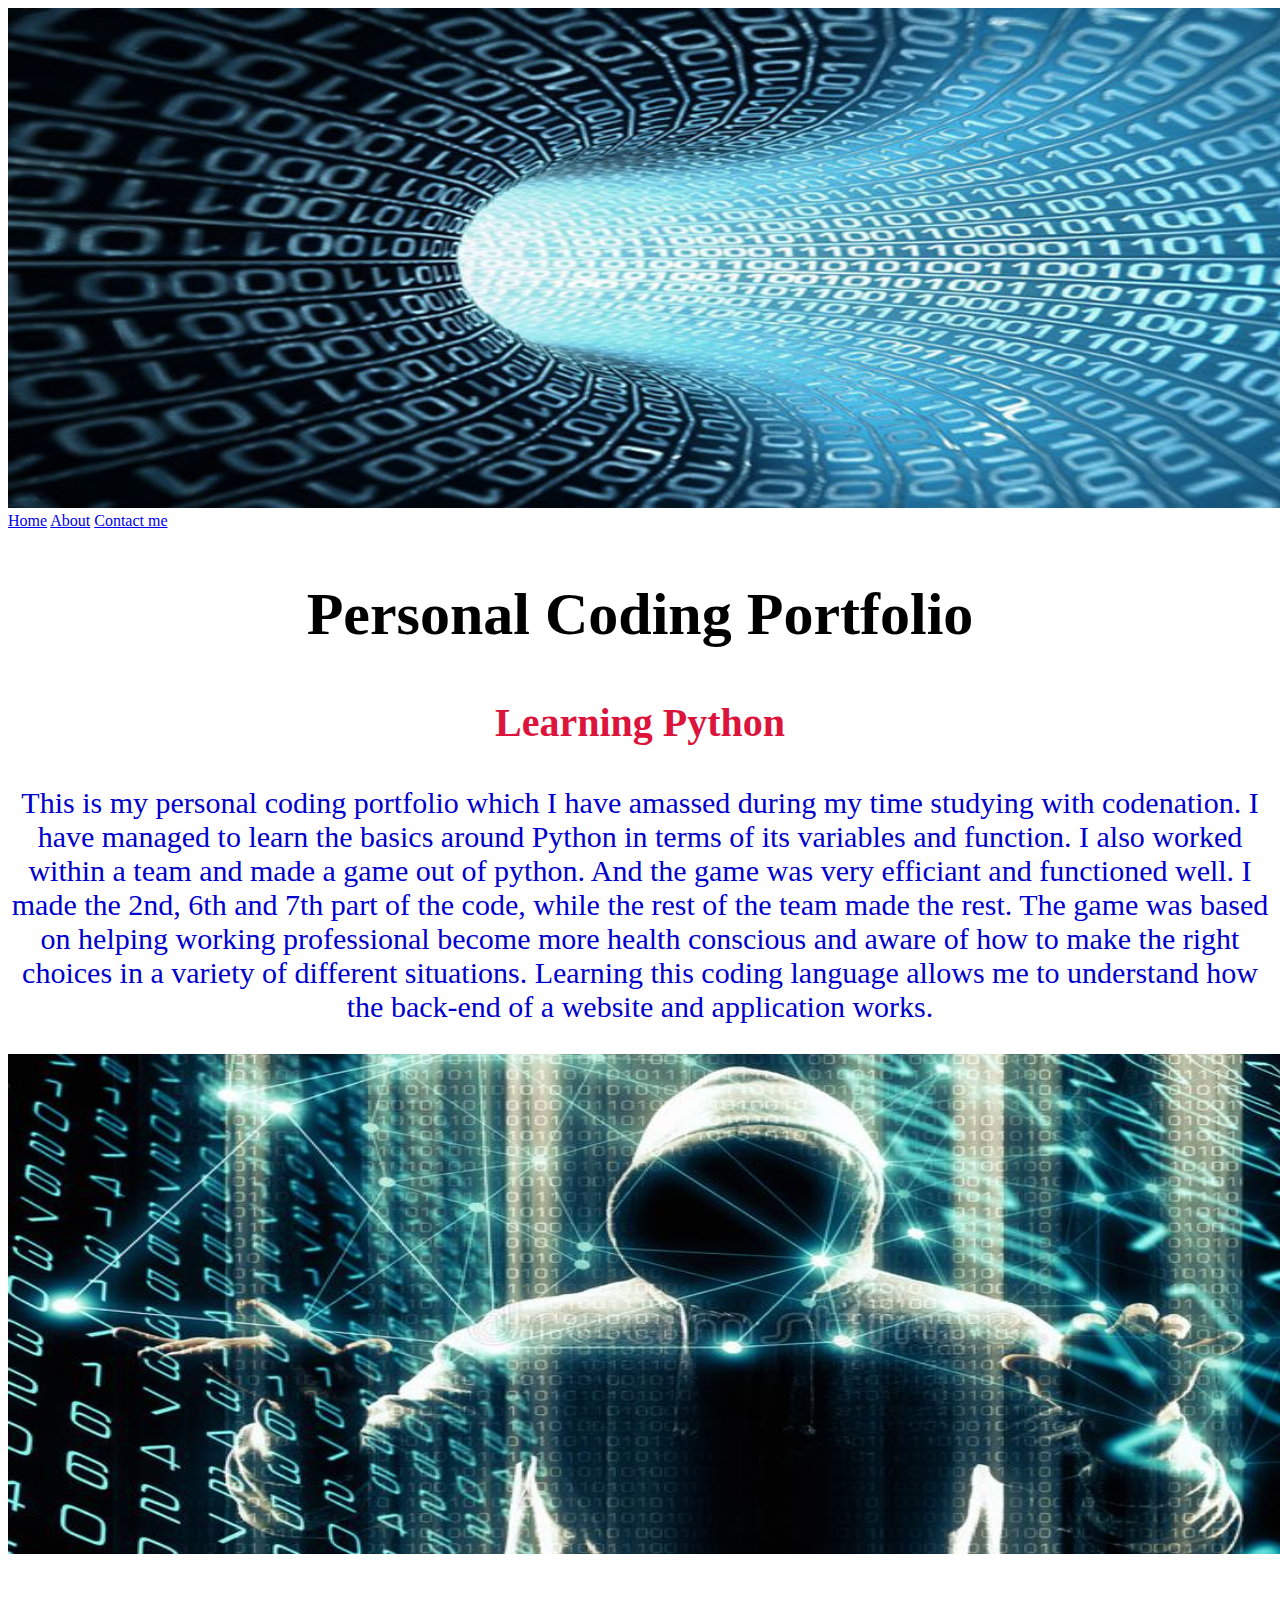
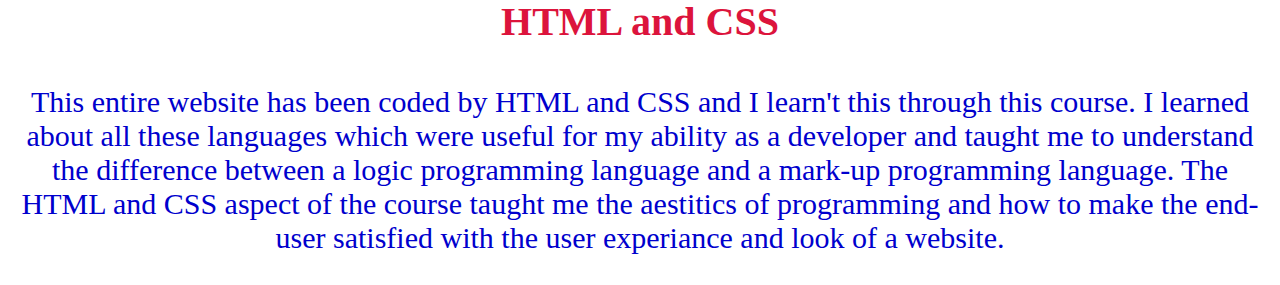
<file: index.html>
<!DOCTYPE html>
<html lang="en">
<head>
    <meta charset="UTF-8">
    <meta http-equiv="X-UA-Compatible" content="IE=edge">
    <meta name="viewport" content="width=device-width, initial-scale=1.0">
    <title>Personal Coding Portfolio</title>
    <link rel="stylesheet" href="style.css">
</head>
<body>
   <div>  
       <img src ="Information-technology-big-data-collection-complex-700x438.jpg" alt = "cover photo">
   </div>
   <nav class="flexbox">
    <a class="flexitem" href=" /index.html">Home</a>
    <a class="flexitem" href="./about.html">About</a>
    <a class="flexitem" href="./contact.html">Contact me</a>
    <h2>Personal Coding Portfolio</h2>
    <h3>Learning Python</h3>
    <p>
        This is my personal coding portfolio which I have 
        amassed during my time studying with codenation. I 
        have managed to learn the basics around Python in terms 
        of its variables and function. I also worked within a team 
        and made a game out of python. And the game was very efficiant 
        and functioned well. I made the 2nd, 6th and 7th part
        of the code, while the rest of the team made the rest. 
        The game was based on helping working professional
        become more health conscious and aware of how to make 
        the right choices in a variety of different situations.
        Learning this coding language allows me to understand 
        how the back-end of a website and application works.
    </p>
    <div>  
        <img src = "coding-wallpaper-ai-robot-algorithms-future-warfare-cyber-attack-concept-155190388.jpg" alt = "A.I.">
    </div>
    <h3> HTML and CSS</h3>
        <p>
            This entire website has been coded by HTML and CSS 
            and I learn't this through this course. I learned 
            about all these languages which were useful for my 
            ability as a developer and taught me to understand 
            the difference between a logic programming language
            and a mark-up programming language. The HTML and CSS 
            aspect of the course taught me the aestitics of 
            programming and how to make the end-user satisfied 
            with the user experiance and look of a website.
        </p>
      
</body>
</html>
</file>
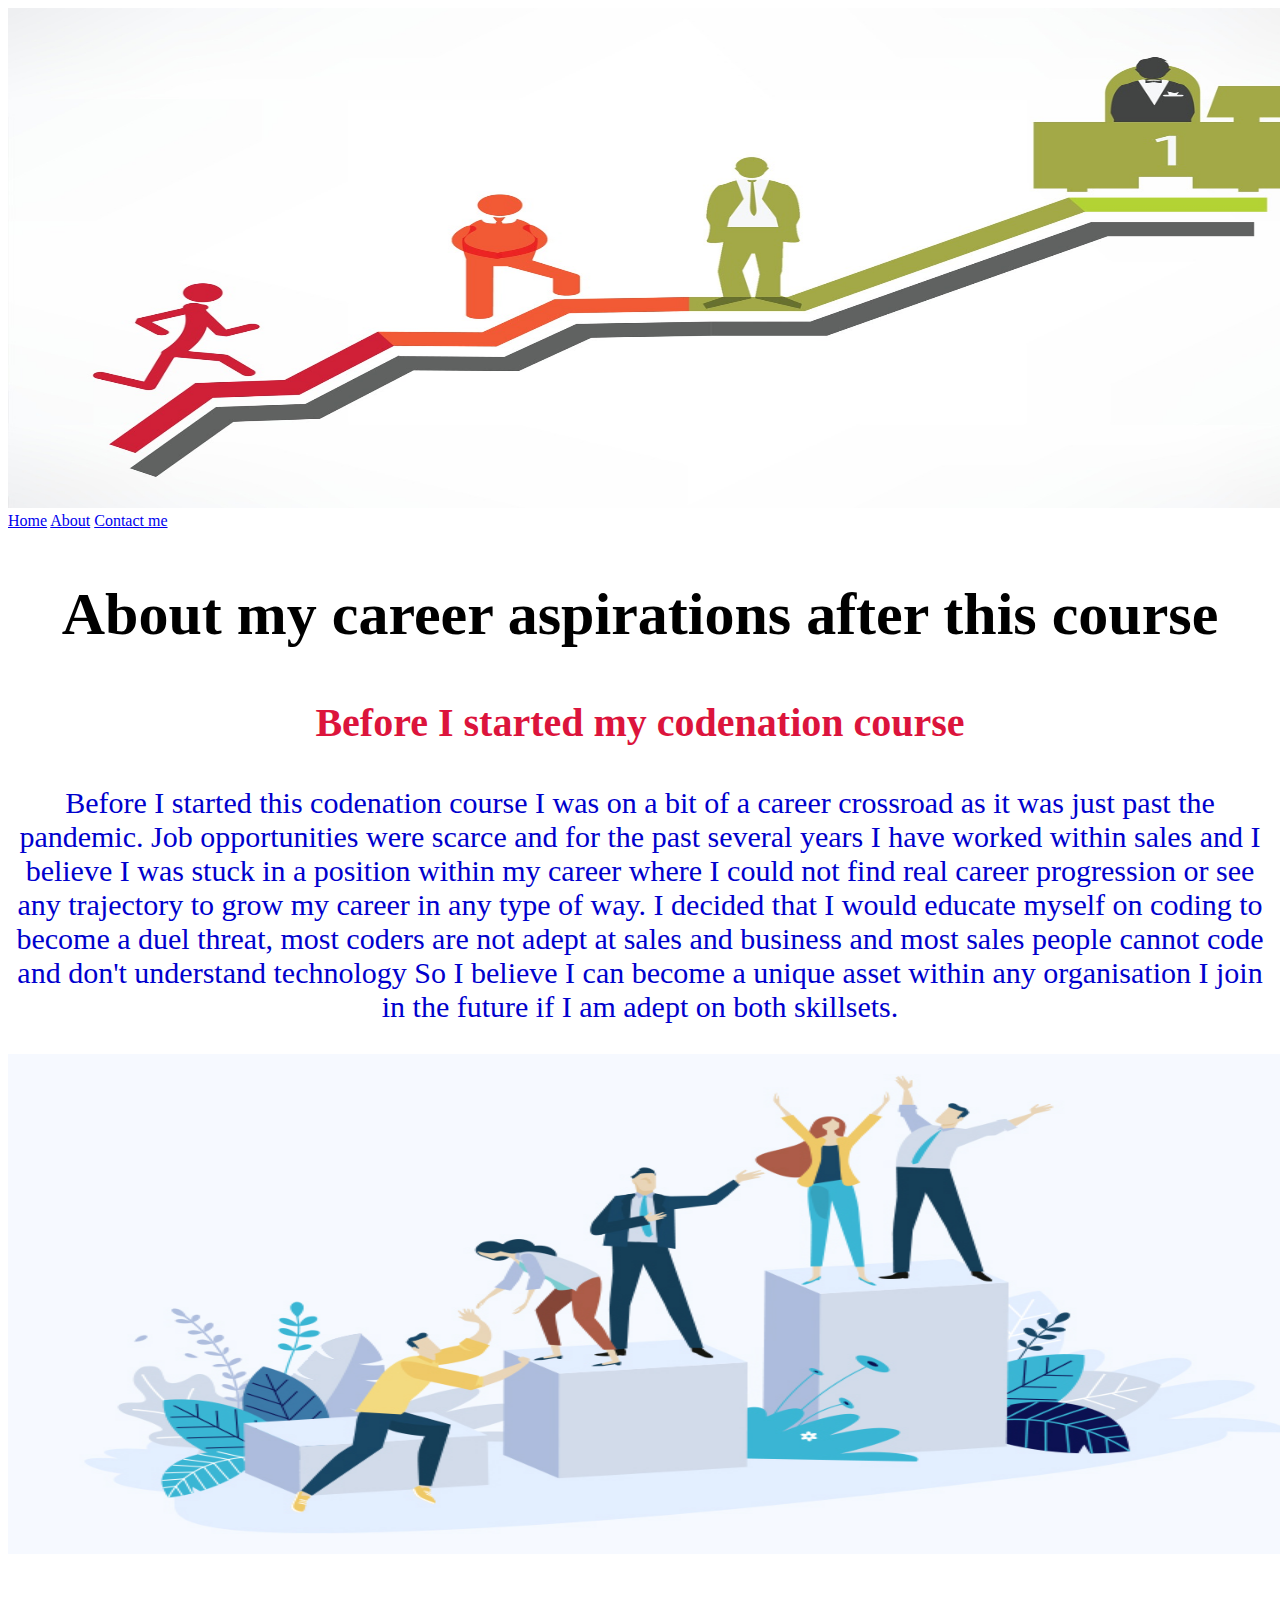
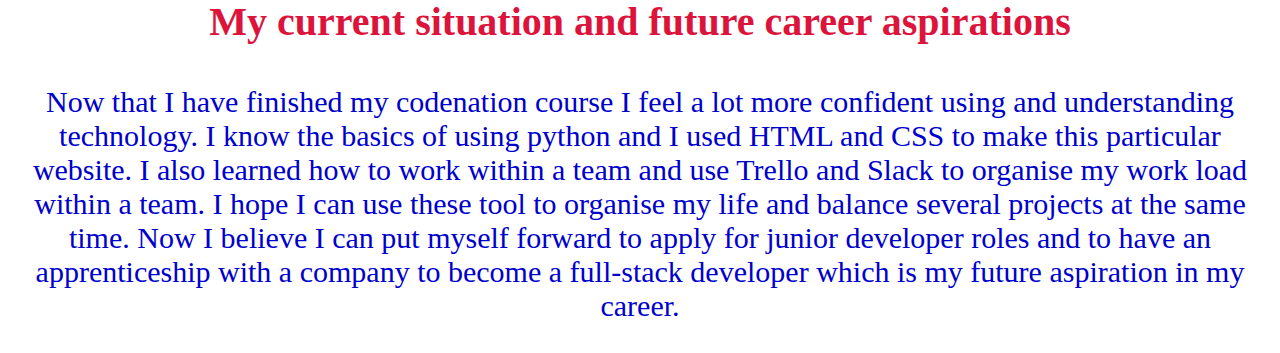
<file: about.html>
<!DOCTYPE html>
<html lang="en">
<head>
    <meta charset="UTF-8">
    <meta http-equiv="X-UA-Compatible" content="IE=edge">
    <meta name="viewport" content="width=device-width, initial-scale=1.0">
    <title>About my career aspirations</title>
    <link rel="stylesheet" href="aboutdesign.css">
</head>
<body>
    <div>
        <img src="services_job_levelling.jpg" alt ="career progression">
    </div>
    <nav class="flexbox">
        <a class="flexitem" href="./index.html">Home</a>
        <a class="flexitem" href="./about.html">About</a>
        <a class="flexitem" href="./contact.html">Contact me</a>
        <h2>About my career aspirations after this course</h2>
        <h3>Before I started my codenation course</h3>
    <p>
        Before I started this codenation course I was on 
        a bit of a career crossroad as it was just past 
        the pandemic. Job opportunities were scarce and for
        the past several years I have worked within sales 
        and I believe I was stuck in a position within my
        career where I could not find real career 
        progression or see any trajectory to grow my 
        career in any type of way. I decided that I would
        educate myself on coding to become a duel threat, most 
        coders are not adept at sales and business and most 
        sales people cannot code and don't understand technology 
        So I believe I can become a unique asset within any 
        organisation I join in the future if I am adept on
        both skillsets.
    </p>
    <div>
        <img src="actus-career-progression-pathway.jpg" alt ="career progressions">
    </div>
         <h3>My current situation and future career aspirations</h3>
      <p>
          Now that I have finished my codenation course I feel 
          a lot more confident using and understanding technology.
          I know the basics of using python and I used HTML and 
          CSS to make this particular website. I also learned how
          to work within a team and use Trello and Slack to 
          organise my work load within a team. I hope I can use 
          these tool to organise my life and balance several 
          projects at the same time. Now I believe I can put myself
          forward to apply for junior developer roles and to have
          an apprenticeship with a company to become a full-stack 
          developer which is my future aspiration in my career.
      </p>   
</body>
</html>
</file>
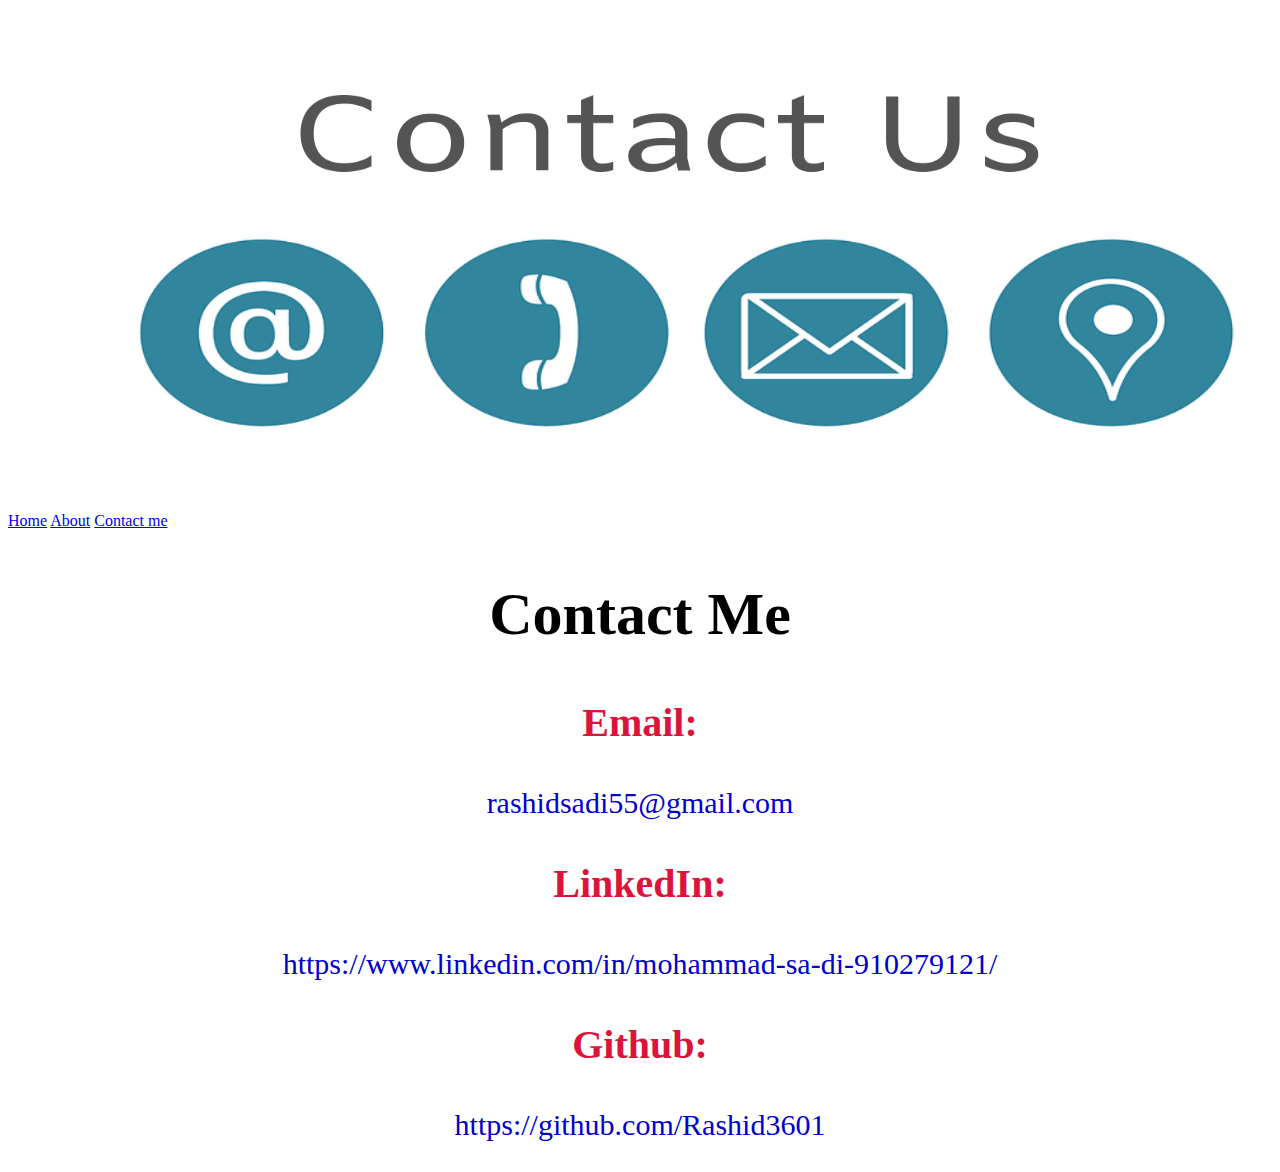
<file: contact.html>
<!DOCTYPE html>
<html lang="en">
<head>
    <meta charset="UTF-8">
    <meta http-equiv="X-UA-Compatible" content="IE=edge">
    <meta name="viewport" content="width=device-width, initial-scale=1.0">
    <title>contact</title>
    <link rel="stylesheet" href="contactdesign.css">
</head>
<body>
    <div>
        <img src="contact-us.png" alt ="contactus">
    </div>
    <nav class="flexbox">
        <a class="flexitem" href="./index.html">Home</a>
        <a class="flexitem" href="./about.html">About</a>
        <a class="flexitem" href="./contact.html">Contact me</a>
        <h2>Contact Me</h2>
        <h3>Email:</h3> <p>rashidsadi55@gmail.com</p>
        <h3>LinkedIn:</h3> <p>https://www.linkedin.com/in/mohammad-sa-di-910279121/</p>
        <h3>Github:</h3> <p>https://github.com/Rashid3601</p>
</body>
</html>
</file>
<file: style.css>
h2 {  
   font-size: 60px; 
   text-align: center;
}

P {
    text-align: center;
    font-size: 30px;
    color: mediumblue;
}
h3 {
    font-size: 40px; 
   text-align: center;
   color:crimson
}
img {
    width: 1500px;
    height: 500px;
}
</file>
<file: aboutdesign.css>
img {
    width: 1350px;
    height: 500px;
}
h2 {  
    font-size: 60px; 
    text-align: center;
 }
 
 P {
     text-align: center;
     font-size: 30px;
     color: mediumblue;
 }
 h3 {
     font-size: 40px; 
    text-align: center;
    color:crimson 
 }
</file>
<file: contactdesign.css>
img {
    width: 1350px;
    height: 500px;
}
h2 {  
    font-size: 60px; 
    text-align: center;
 }
 
 P {
     text-align: center;
     font-size: 30px;
     color: mediumblue;
 }
 h3 {
     font-size: 40px; 
    text-align: center;
    color:crimson 
 }
</file>
